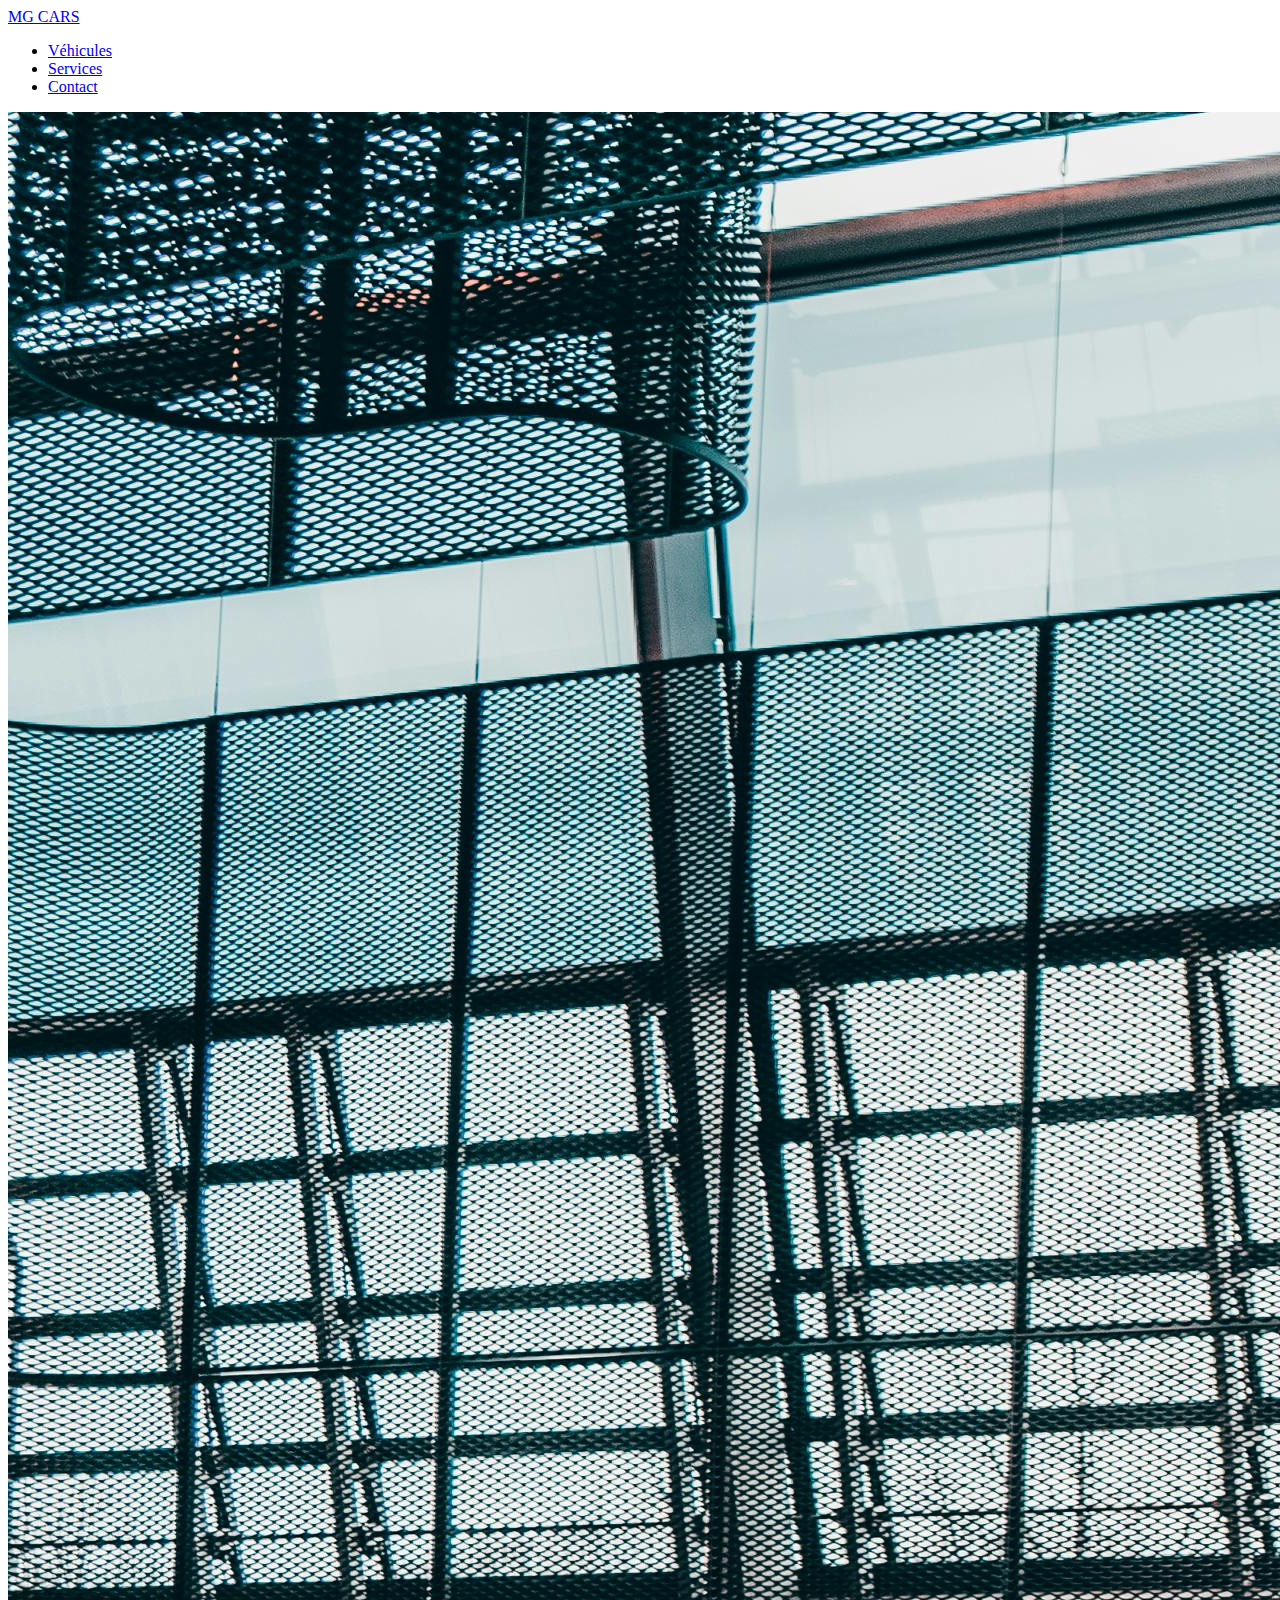
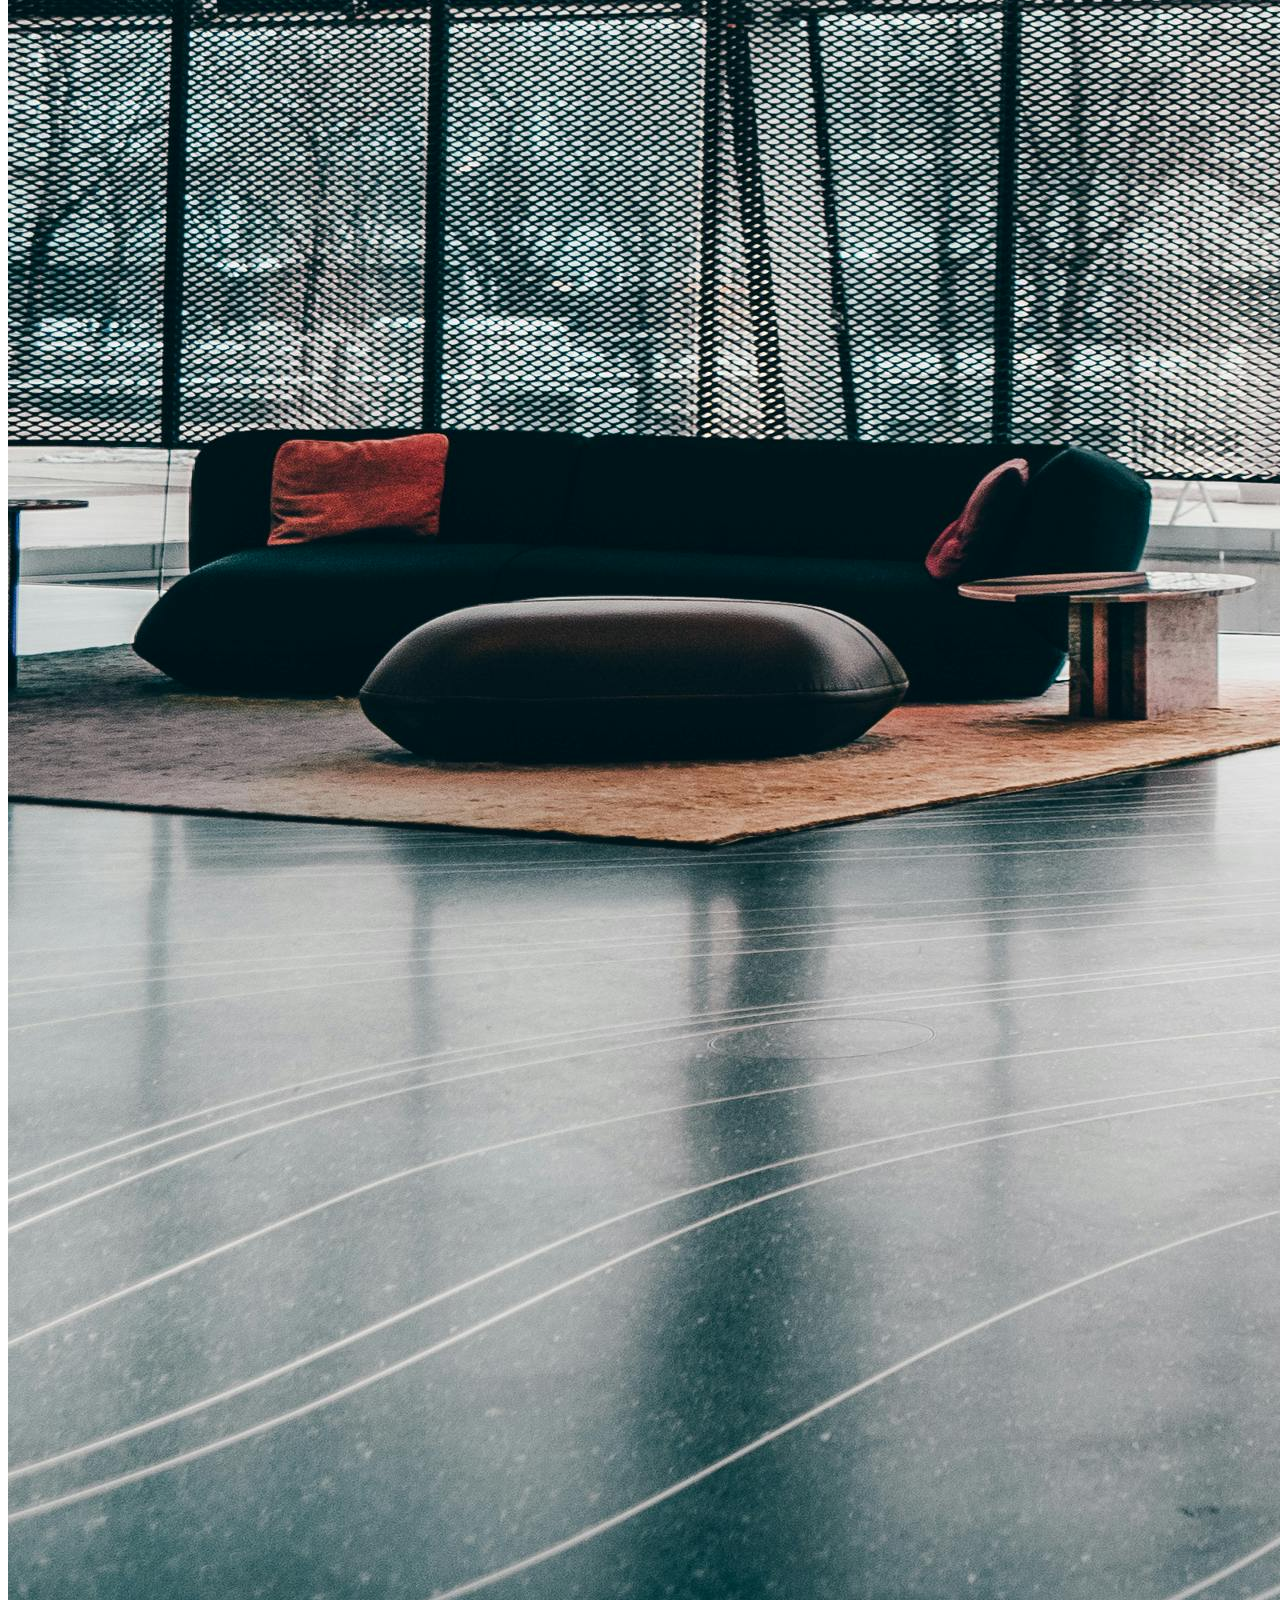
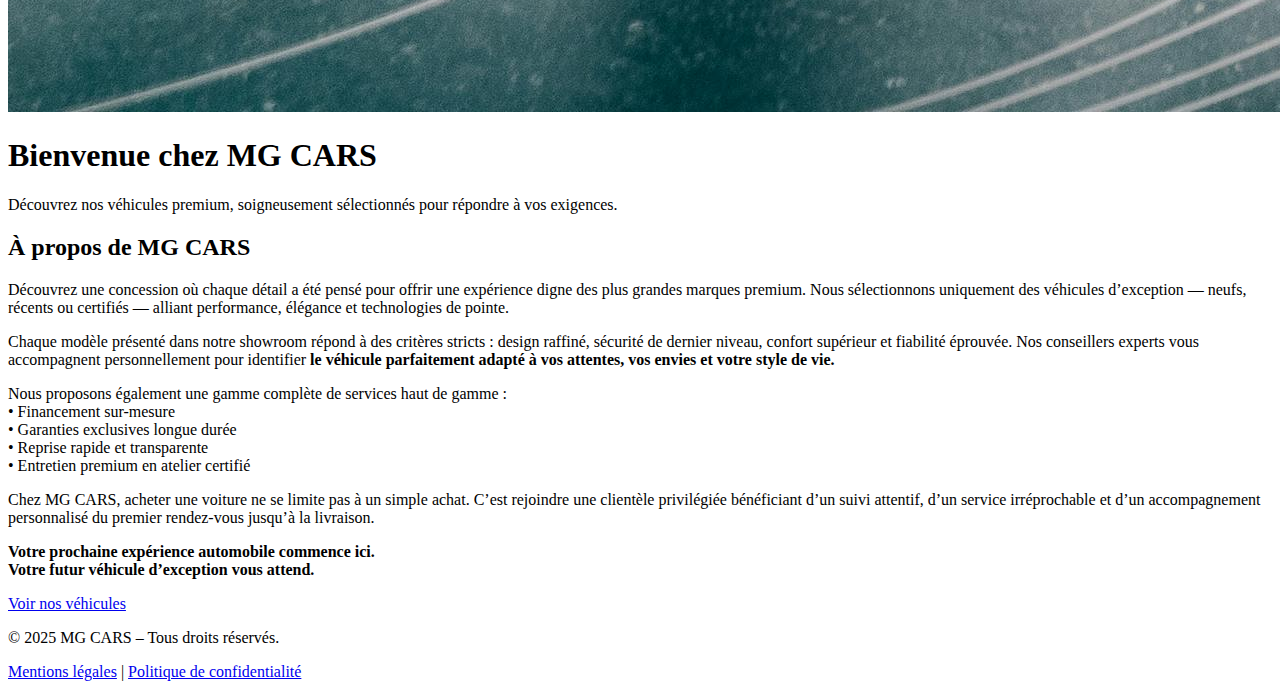
<file: index.html>
<!DOCTYPE html>
<html lang="fr">
<head>
  <meta charset="UTF-8">
  <meta name="viewport" content="width=device-width, initial-scale=1.0">
  <title>MG CARS - Accueil</title>
  <link rel="stylesheet" href="style.css">
</head>
<body>

  <!-- Barre de navigation -->
<nav class="navbar">
  <a href="index.html" class="logo">MG CARS</a>

  <div class="nav-center">
    <ul class="nav-links">
      <li><a href="vehicules.html">Véhicules</a></li>
      <li><a href="services.html">Services</a></li>
      <li><a href="contact.html">Contact</a></li>
    </ul>
  </div>
</nav>


  <!-- HERO plein écran avec image de fond -->
  <section class="hero">
    <img src="images/concession.jpeg" alt="Concession automobile" class="hero-image">
    <div class="hero-text">
      <h1>Bienvenue chez MG CARS</h1>
      <p>
        Découvrez nos véhicules premium, soigneusement sélectionnés pour répondre à vos exigences.
      </p>
    </div>
  </section>

  <!-- Contenu principal sous le hero -->
  <main class="page-content">

    <!-- À propos (carte premium + CTA dedans) -->
    <section class="presentation">
      <div class="container">
        <h2>À propos de MG CARS</h2>

        <p>
          Découvrez une concession où chaque détail a été pensé pour offrir une expérience digne 
          des plus grandes marques premium. Nous sélectionnons uniquement des véhicules d’exception — 
          neufs, récents ou certifiés — alliant performance, élégance et technologies de pointe.
        </p>

        <p>
          Chaque modèle présenté dans notre showroom répond à des critères stricts : 
          design raffiné, sécurité de dernier niveau, confort supérieur et fiabilité éprouvée. 
          Nos conseillers experts vous accompagnent personnellement pour identifier 
          <strong>le véhicule parfaitement adapté à vos attentes, vos envies et votre style de vie.</strong>
        </p>

        <p>
          Nous proposons également une gamme complète de services haut de gamme :
          <br>• Financement sur-mesure  
          <br>• Garanties exclusives longue durée  
          <br>• Reprise rapide et transparente  
          <br>• Entretien premium en atelier certifié  
        </p>

        <p>
          Chez MG CARS, acheter une voiture ne se limite pas à un simple achat. 
          C’est rejoindre une clientèle privilégiée bénéficiant d’un suivi attentif, 
          d’un service irréprochable et d’un accompagnement personnalisé du premier rendez-vous 
          jusqu’à la livraison.
        </p>

        <p>
          <strong>Votre prochaine expérience automobile commence ici.<br>
          Votre futur véhicule d’exception vous attend.</strong>
        </p>

        <!-- CTA intégré dans la carte -->
        <a href="vehicules.html" class="btn cta-inside">Voir nos véhicules</a>

      </div>
    </section>

  </main>

  <!-- Footer -->
<footer>
  <p>© 2025 MG CARS – Tous droits réservés.</p>
  <p class="footer-links">
    <a href="mentions.html">Mentions légales</a> |
    <a href="rgpd.html">Politique de confidentialité</a>
  </p>
</footer>


  <script src="script.js"></script>
</body>
</html>
</file>
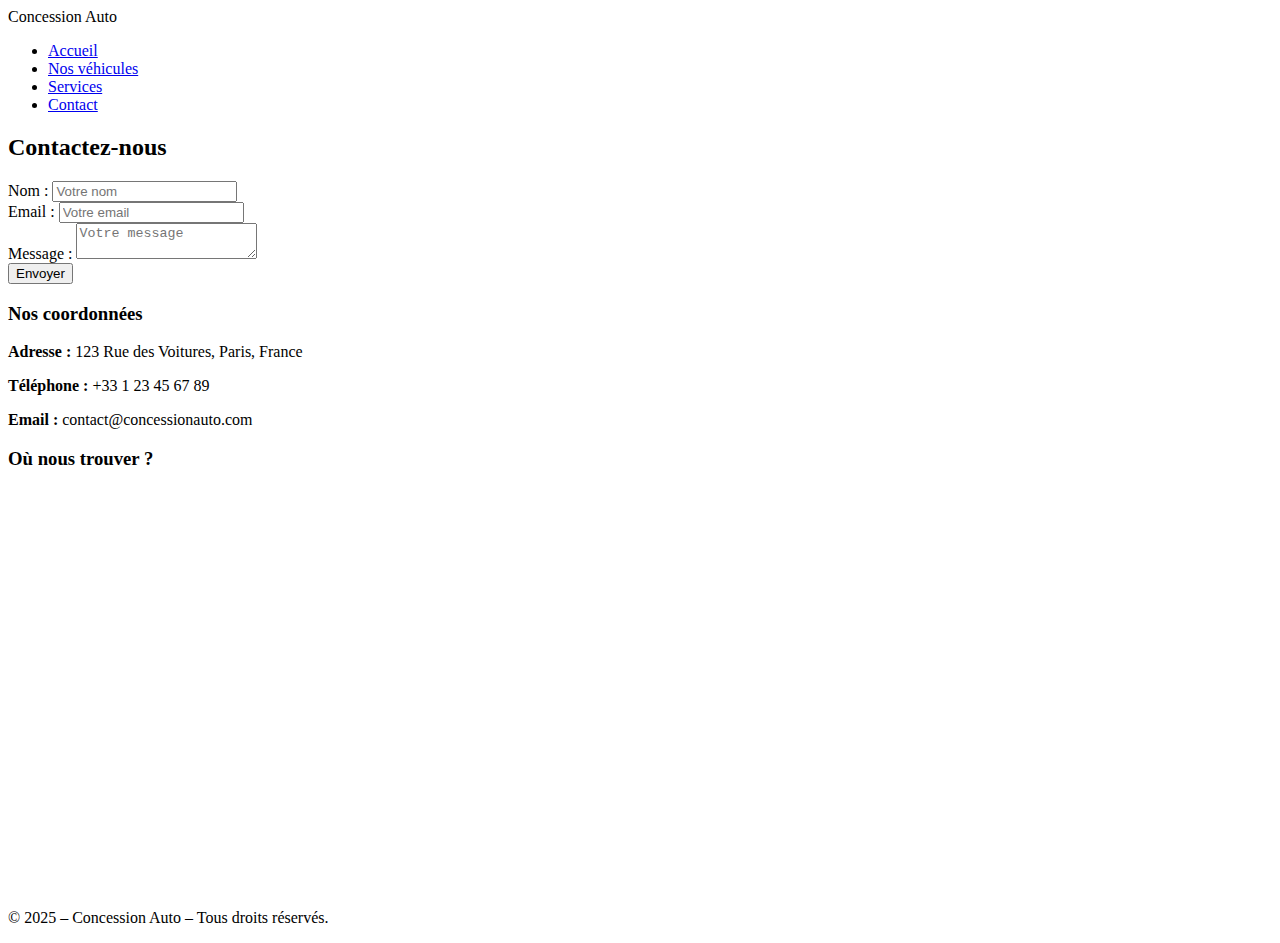
<file: contact.html>
<!DOCTYPE html>
<html lang="fr">

<head>
  <meta charset="UTF-8">
  <meta name="viewport" content="width=device-width, initial-scale=1.0">
  <title>Contact - Concession Auto</title>
  <link rel="stylesheet" href="style.css">
</head>

<body>
  <!-- Barre de navigation -->
  <header>
    <nav class="navbar">
      <div class="logo">Concession Auto</div>
      <ul class="nav-links">
        <li><a href="index.html">Accueil</a></li>
        <li><a href="vehicules.html">Nos véhicules</a></li>
        <li><a href="services.html">Services</a></li>
        <li><a href="contact.html">Contact</a></li>
      </ul>
    </nav>
  </header>

  <!-- Section de contact -->
  <section class="contact">
    <div class="container">
      <h2>Contactez-nous</h2>
      
      <!-- Formulaire de contact -->
      <form action="#" method="post" class="contact-form">
        <div class="form-group">
          <label for="name">Nom :</label>
          <input type="text" id="name" name="name" required placeholder="Votre nom">
        </div>
        
        <div class="form-group">
          <label for="email">Email :</label>
          <input type="email" id="email" name="email" required placeholder="Votre email">
        </div>
        
        <div class="form-group">
          <label for="message">Message :</label>
          <textarea id="message" name="message" required placeholder="Votre message"></textarea>
        </div>
        
        <button type="submit" class="btn">Envoyer</button>
      </form>

      <!-- Informations de contact et carte -->
      <div class="contact-info">
        <h3>Nos coordonnées</h3>
        <p><strong>Adresse :</strong> 123 Rue des Voitures, Paris, France</p>
        <p><strong>Téléphone :</strong> +33 1 23 45 67 89</p>
        <p><strong>Email :</strong> contact@concessionauto.com</p>

        <!-- Google Map -->
        <h3>Où nous trouver ?</h3>
        <iframe src="https://www.google.com/maps/embed?pb=..." width="100%" height="400" style="border:0;" allowfullscreen="" loading="lazy"></iframe>
      </div>
    </div>
  </section>

  <footer>
    <p>© 2025 – Concession Auto – Tous droits réservés.</p>
  </footer>
</body>

</html>
</file>
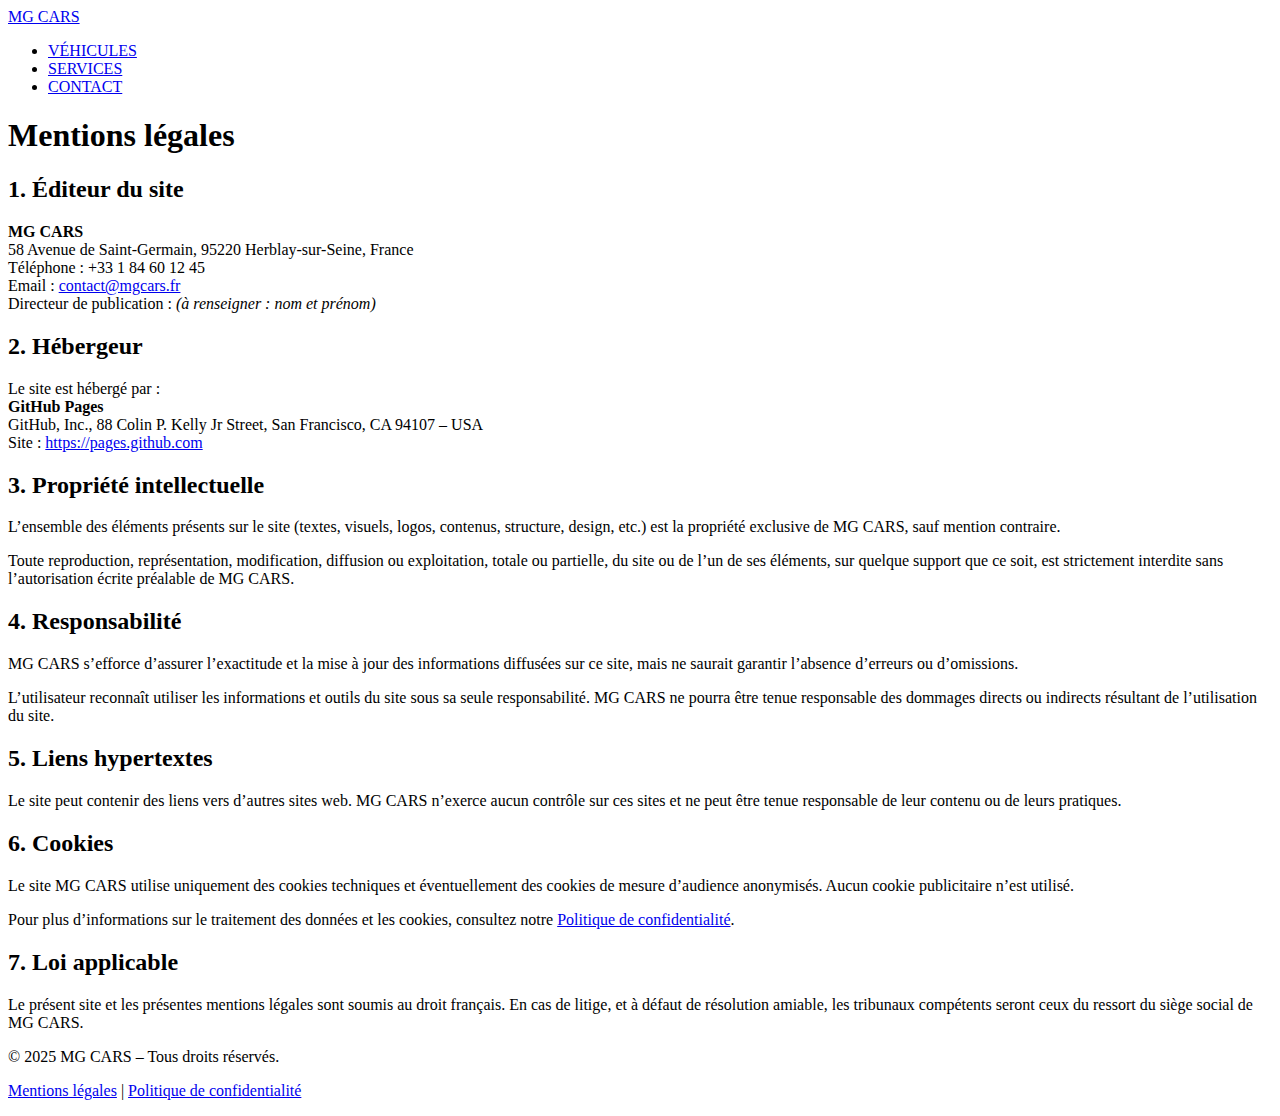
<file: mentions.html>
<!DOCTYPE html>
<html lang="fr">
<head>
<meta charset="UTF-8">
<meta name="viewport" content="width=device-width, initial-scale=1.0">
<title>Mentions légales - MG CARS</title>
<link rel="stylesheet" href="style.css">
</head>
<body>

<!-- NAVBAR IDENTIQUE AUX AUTRES PAGES -->
<header>
    <div class="header-container">
    <a href="index.html" class="logo">MG CARS</a>
    <nav>
        <ul class="nav-links">
        <li><a href="vehicules.html">VÉHICULES</a></li>
        <li><a href="services.html">SERVICES</a></li>
        <li><a href="contact.html">CONTACT</a></li>
        </ul>
    </nav>
    </div>
</header>

<main>
    <section class="legal-section">
    <div class="legal-container">
        <h1>Mentions légales</h1>

        <h2>1. Éditeur du site</h2>
        <p>
        <strong>MG CARS</strong><br>
        58 Avenue de Saint-Germain, 95220 Herblay-sur-Seine, France<br>
        Téléphone : +33 1 84 60 12 45<br>
        Email : <a href="mailto:contact@mgcars.fr">contact@mgcars.fr</a><br>
        Directeur de publication : <em>(à renseigner : nom et prénom)</em>
        </p>

        <h2>2. Hébergeur</h2>
        <p>
        Le site est hébergé par :<br>
        <strong>GitHub Pages</strong><br>
        GitHub, Inc., 88 Colin P. Kelly Jr Street, San Francisco, CA 94107 – USA<br>
        Site : <a href="https://pages.github.com" target="_blank" rel="noopener noreferrer">https://pages.github.com</a>
        </p>

        <h2>3. Propriété intellectuelle</h2>
        <p>
        L’ensemble des éléments présents sur le site (textes, visuels, logos, contenus, structure,
        design, etc.) est la propriété exclusive de MG CARS, sauf mention contraire.
        </p>
        <p>
        Toute reproduction, représentation, modification, diffusion ou exploitation, totale ou partielle,
        du site ou de l’un de ses éléments, sur quelque support que ce soit, est strictement interdite
        sans l’autorisation écrite préalable de MG CARS.
        </p>

        <h2>4. Responsabilité</h2>
        <p>
        MG CARS s’efforce d’assurer l’exactitude et la mise à jour des informations diffusées sur ce site,
        mais ne saurait garantir l’absence d’erreurs ou d’omissions.
        </p>
        <p>
        L’utilisateur reconnaît utiliser les informations et outils du site sous sa seule responsabilité.
        MG CARS ne pourra être tenue responsable des dommages directs ou indirects résultant de l’utilisation du site.
        </p>

        <h2>5. Liens hypertextes</h2>
        <p>
        Le site peut contenir des liens vers d’autres sites web. MG CARS n’exerce aucun contrôle sur
        ces sites et ne peut être tenue responsable de leur contenu ou de leurs pratiques.
        </p>

        <h2>6. Cookies</h2>
        <p>
        Le site MG CARS utilise uniquement des cookies techniques et éventuellement des cookies
        de mesure d’audience anonymisés. Aucun cookie publicitaire n’est utilisé.
        </p>
        <p>
        Pour plus d’informations sur le traitement des données et les cookies, consultez notre
        <a href="rgpd.html">Politique de confidentialité</a>.
        </p>

        <h2>7. Loi applicable</h2>
        <p>
        Le présent site et les présentes mentions légales sont soumis au droit français. En cas de litige,
        et à défaut de résolution amiable, les tribunaux compétents seront ceux du ressort du siège social
        de MG CARS.
        </p>

    </div>
    </section>
</main>

<!-- FOOTER COMMUN -->
<footer>
    <p>© 2025 MG CARS – Tous droits réservés.</p>
    <p class="footer-links">
    <a href="mentions.html">Mentions légales</a> |
    <a href="rgpd.html">Politique de confidentialité</a>
    </p>
</footer>

</body>
</html>
</file>
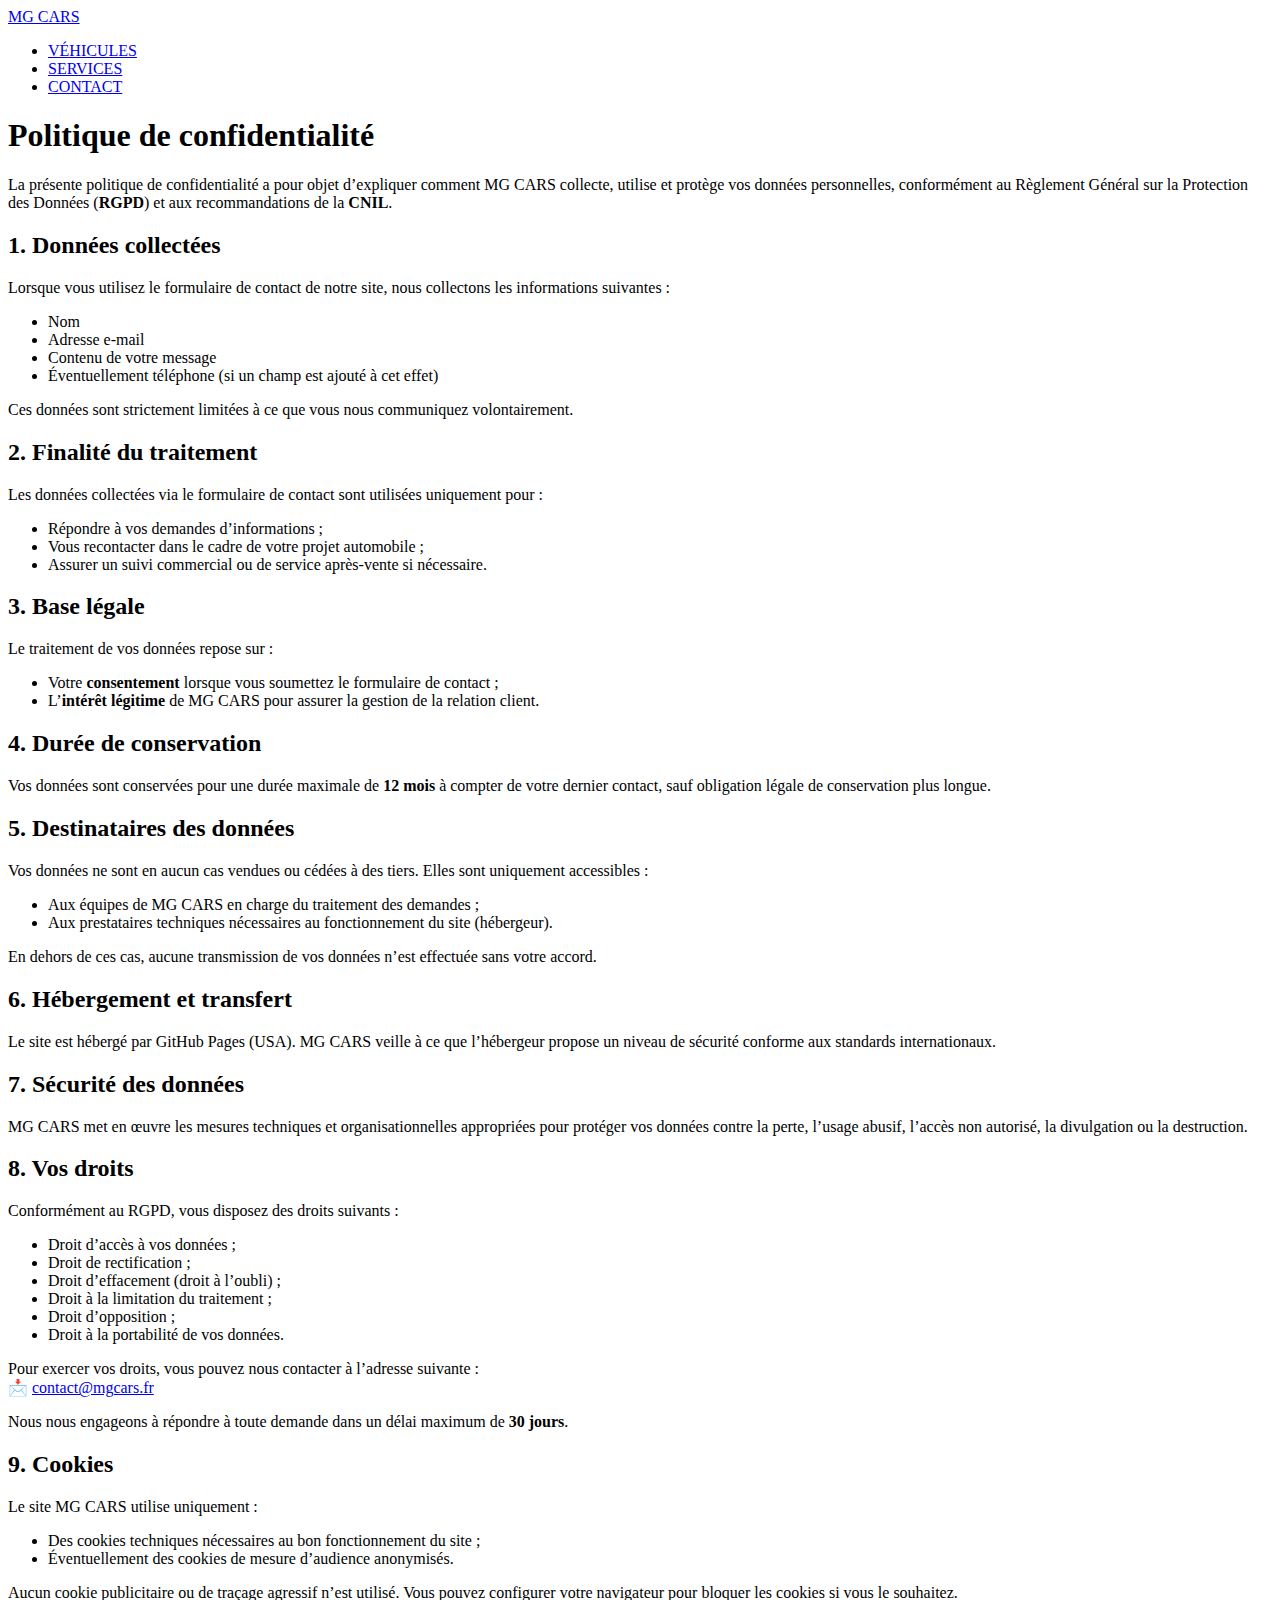
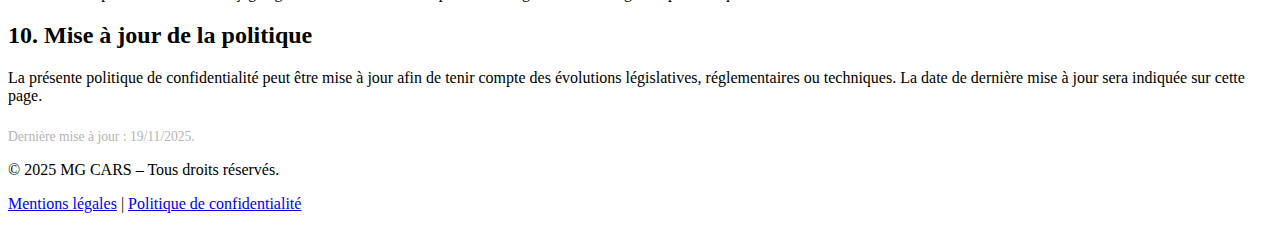
<file: rgpd.html>
<!DOCTYPE html>
<html lang="fr">
<head>
  <meta charset="UTF-8">
  <meta name="viewport" content="width=device-width, initial-scale=1.0">
  <title>Politique de confidentialité - MG CARS</title>
  <link rel="stylesheet" href="style.css">
</head>
<body>

  <!-- NAVBAR IDENTIQUE -->
  <header>
    <div class="header-container">
      <a href="index.html" class="logo">MG CARS</a>
      <nav>
        <ul class="nav-links">
          <li><a href="vehicules.html">VÉHICULES</a></li>
          <li><a href="services.html">SERVICES</a></li>
          <li><a href="contact.html">CONTACT</a></li>
        </ul>
      </nav>
    </div>
  </header>

  <main>
    <section class="legal-section">
      <div class="legal-container">
        <h1>Politique de confidentialité</h1>

        <p>
          La présente politique de confidentialité a pour objet d’expliquer comment MG CARS
          collecte, utilise et protège vos données personnelles, conformément au
          Règlement Général sur la Protection des Données (<strong>RGPD</strong>)
          et aux recommandations de la <strong>CNIL</strong>.
        </p>

        <h2>1. Données collectées</h2>
        <p>
          Lorsque vous utilisez le formulaire de contact de notre site, nous collectons les
          informations suivantes :
        </p>
        <ul>
          <li>Nom</li>
          <li>Adresse e-mail</li>
          <li>Contenu de votre message</li>
          <li>Éventuellement téléphone (si un champ est ajouté à cet effet)</li>
        </ul>
        <p>
          Ces données sont strictement limitées à ce que vous nous communiquez volontairement.
        </p>

        <h2>2. Finalité du traitement</h2>
        <p>
          Les données collectées via le formulaire de contact sont utilisées uniquement pour :
        </p>
        <ul>
          <li>Répondre à vos demandes d’informations ;</li>
          <li>Vous recontacter dans le cadre de votre projet automobile ;</li>
          <li>Assurer un suivi commercial ou de service après-vente si nécessaire.</li>
        </ul>

        <h2>3. Base légale</h2>
        <p>
          Le traitement de vos données repose sur :
        </p>
        <ul>
          <li>Votre <strong>consentement</strong> lorsque vous soumettez le formulaire de contact ;</li>
          <li>L’<strong>intérêt légitime</strong> de MG CARS pour assurer la gestion de la relation client.</li>
        </ul>

        <h2>4. Durée de conservation</h2>
        <p>
          Vos données sont conservées pour une durée maximale de
          <strong>12 mois</strong> à compter de votre dernier contact, sauf obligation légale
          de conservation plus longue.
        </p>

        <h2>5. Destinataires des données</h2>
        <p>
          Vos données ne sont en aucun cas vendues ou cédées à des tiers.
          Elles sont uniquement accessibles :
        </p>
        <ul>
          <li>Aux équipes de MG CARS en charge du traitement des demandes ;</li>
          <li>Aux prestataires techniques nécessaires au fonctionnement du site (hébergeur).</li>
        </ul>
        <p>
          En dehors de ces cas, aucune transmission de vos données n’est effectuée sans votre accord.
        </p>

        <h2>6. Hébergement et transfert</h2>
        <p>
          Le site est hébergé par GitHub Pages (USA). MG CARS veille à ce que l’hébergeur propose
          un niveau de sécurité conforme aux standards internationaux.
        </p>

        <h2>7. Sécurité des données</h2>
        <p>
          MG CARS met en œuvre les mesures techniques et organisationnelles appropriées
          pour protéger vos données contre la perte, l’usage abusif, l’accès non autorisé,
          la divulgation ou la destruction.
        </p>

        <h2>8. Vos droits</h2>
        <p>
          Conformément au RGPD, vous disposez des droits suivants :
        </p>
        <ul>
          <li>Droit d’accès à vos données ;</li>
          <li>Droit de rectification ;</li>
          <li>Droit d’effacement (droit à l’oubli) ;</li>
          <li>Droit à la limitation du traitement ;</li>
          <li>Droit d’opposition ;</li>
          <li>Droit à la portabilité de vos données.</li>
        </ul>
        <p>
          Pour exercer vos droits, vous pouvez nous contacter à l’adresse suivante :
          <br>
          📩 <a href="mailto:contact@mgcars.fr">contact@mgcars.fr</a>
        </p>
        <p>
          Nous nous engageons à répondre à toute demande dans un délai maximum de
          <strong>30 jours</strong>.
        </p>

        <h2>9. Cookies</h2>
        <p>
          Le site MG CARS utilise uniquement :
        </p>
        <ul>
          <li>Des cookies techniques nécessaires au bon fonctionnement du site ;</li>
          <li>Éventuellement des cookies de mesure d’audience anonymisés.</li>
        </ul>
        <p>
          Aucun cookie publicitaire ou de traçage agressif n’est utilisé.
          Vous pouvez configurer votre navigateur pour bloquer les cookies si vous le souhaitez.
        </p>

        <h2>10. Mise à jour de la politique</h2>
        <p>
          La présente politique de confidentialité peut être mise à jour afin de tenir compte
          des évolutions législatives, réglementaires ou techniques. La date de dernière mise à jour
          sera indiquée sur cette page.
        </p>

        <p style="margin-top:1.5rem;font-size:0.85rem;color:#b5b5b5;">
          Dernière mise à jour : 19/11/2025.
        </p>

      </div>
    </section>
  </main>

  <!-- FOOTER COMMUN -->
  <footer>
    <p>© 2025 MG CARS – Tous droits réservés.</p>
    <p class="footer-links">
      <a href="mentions.html">Mentions légales</a> |
      <a href="rgpd.html">Politique de confidentialité</a>
    </p>
  </footer>

</body>
</html>
</file>
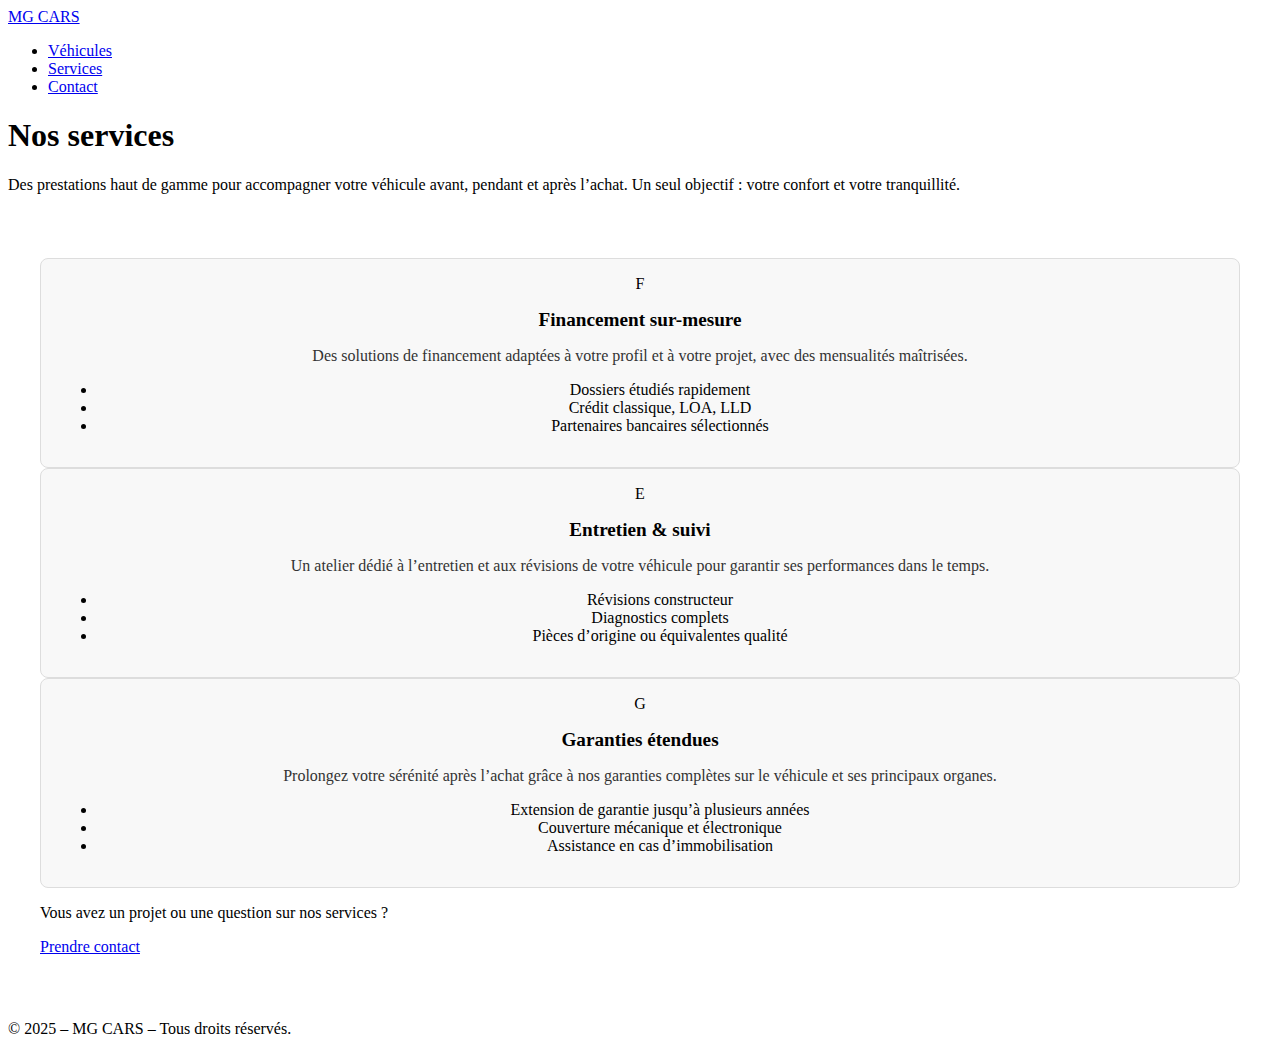
<file: services.html>
<!DOCTYPE html>
<html lang="fr">
<head>
  <meta charset="UTF-8">
  <meta name="viewport" content="width=device-width, initial-scale=1.0">
  <title>Nos services - MG CARS</title>
  <link rel="stylesheet" href="style.css">
</head>
<body>

  <!-- Barre de navigation -->
  <nav class="navbar">
    <a href="index.html" class="logo">MG CARS</a>

    <div class="nav-center">
      <ul class="nav-links">
        <li><a href="vehicules.html">Véhicules</a></li>
        <li><a href="services.html" class="active">Services</a></li>
        <li><a href="contact.html">Contact</a></li>
      </ul>
    </div>
  </nav>

  <!-- Contenu principal -->
  <main class="page-content">

    <!-- Bandeau titre Services -->
    <section class="services-hero">
      <div class="container">
        <h1>
          Nos services
          <span class="section-underline"></span>
        </h1>
        <p>
          Des prestations haut de gamme pour accompagner votre véhicule avant, pendant 
          et après l’achat. Un seul objectif&nbsp;: votre confort et votre tranquillité.
        </p>
      </div>
    </section>

    <!-- Cartes de services -->
    <section class="services">
      <div class="container services-grid">

        <!-- Service 1 : Financement -->
        <div class="service-card">
          <div class="service-icon">F</div>
          <h3>Financement sur-mesure</h3>
          <p>
            Des solutions de financement adaptées à votre profil et à votre projet,
            avec des mensualités maîtrisées.
          </p>
          <ul>
            <li>Dossiers étudiés rapidement</li>
            <li>Crédit classique, LOA, LLD</li>
            <li>Partenaires bancaires sélectionnés</li>
          </ul>
        </div>

        <!-- Service 2 : Entretien -->
        <div class="service-card">
          <div class="service-icon">E</div>
          <h3>Entretien &amp; suivi</h3>
          <p>
            Un atelier dédié à l’entretien et aux révisions de votre véhicule 
            pour garantir ses performances dans le temps.
          </p>
          <ul>
            <li>Révisions constructeur</li>
            <li>Diagnostics complets</li>
            <li>Pièces d’origine ou équivalentes qualité</li>
          </ul>
        </div>

        <!-- Service 3 : Garanties -->
        <div class="service-card">
          <div class="service-icon">G</div>
          <h3>Garanties étendues</h3>
          <p>
            Prolongez votre sérénité après l’achat grâce à nos garanties complètes 
            sur le véhicule et ses principaux organes.
          </p>
          <ul>
            <li>Extension de garantie jusqu’à plusieurs années</li>
            <li>Couverture mécanique et électronique</li>
            <li>Assistance en cas d’immobilisation</li>
          </ul>
        </div>

      </div>

      <!-- CTA bas de page -->
      <div class="services-cta">
        <p>Vous avez un projet ou une question sur nos services&nbsp;?</p>
        <a href="contact.html" class="btn services-btn">Prendre contact</a>
      </div>
    </section>

  </main>

  <!-- Footer -->
  <footer>
    <p>© 2025 – MG CARS – Tous droits réservés.</p>
  </footer>

  <script src="script.js"></script>
</body>
</html>
</file>
<file: style.css>
/* Section des services */
.services {
  padding: 3rem 2rem;
  background-color: #fff;
}

.services .container {
  max-width: 1200px;
  margin: 0 auto;
  text-align: center;
}

.services-list {
  display: grid;
  grid-template-columns: repeat(auto-fill, minmax(250px, 1fr));
  gap: 2rem;
}

.service-card {
  background-color: #f8f8f8;
  padding: 1rem;
  border: 1px solid #ddd;
  border-radius: 8px;
  text-align: center;
}

.service-card img {
  width: 100%;
  height: 200px;
  object-fit: cover;
  border-radius: 8px;
}

.service-card h3 {
  margin: 1rem 0;
  font-size: 1.2rem;
}

.service-card p {
  font-size: 1rem;
  color: #333;
body {
  font-family: 'Segoe UI', Tahoma, Geneva, Verdana, sans-serif;
  background-color: #f0f0f0; /* Couleur de fond */
  color: #333; /* Couleur du texte */
}

h1, h2 {
  color: #007bff; /* Couleur des titres */
}
</file>
